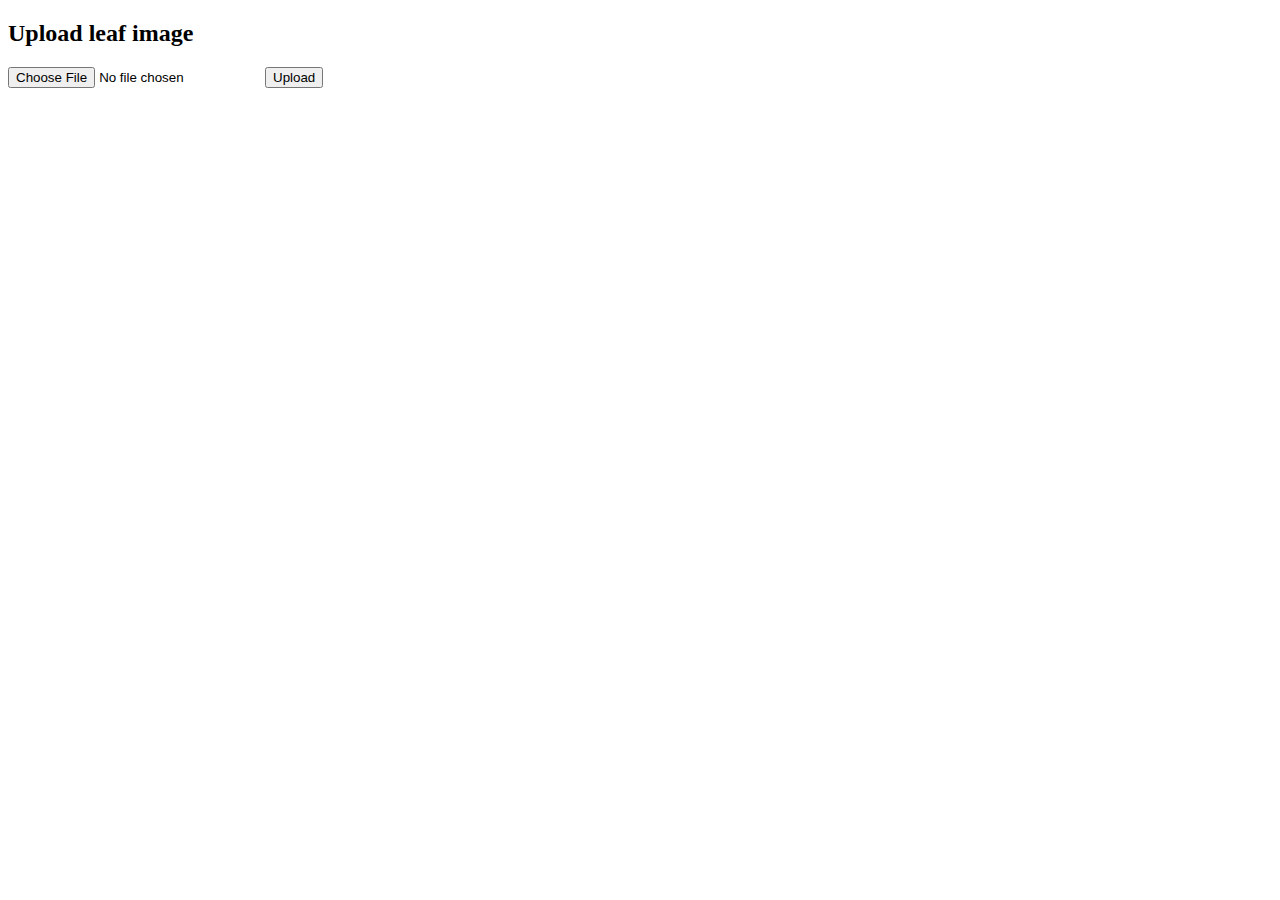
<file: templates/index.html>
<!doctype html>
<html>
<head><meta charset="utf-8"><title>Plant Disease App</title></head>
<body>
  <h2>Upload leaf image</h2>
  <form action="/predict" method="post" enctype="multipart/form-data">
    <input type="file" name="file" accept="image/*" required>
    <button type="submit">Upload</button>
  </form>
</body>
</html>
</file>
